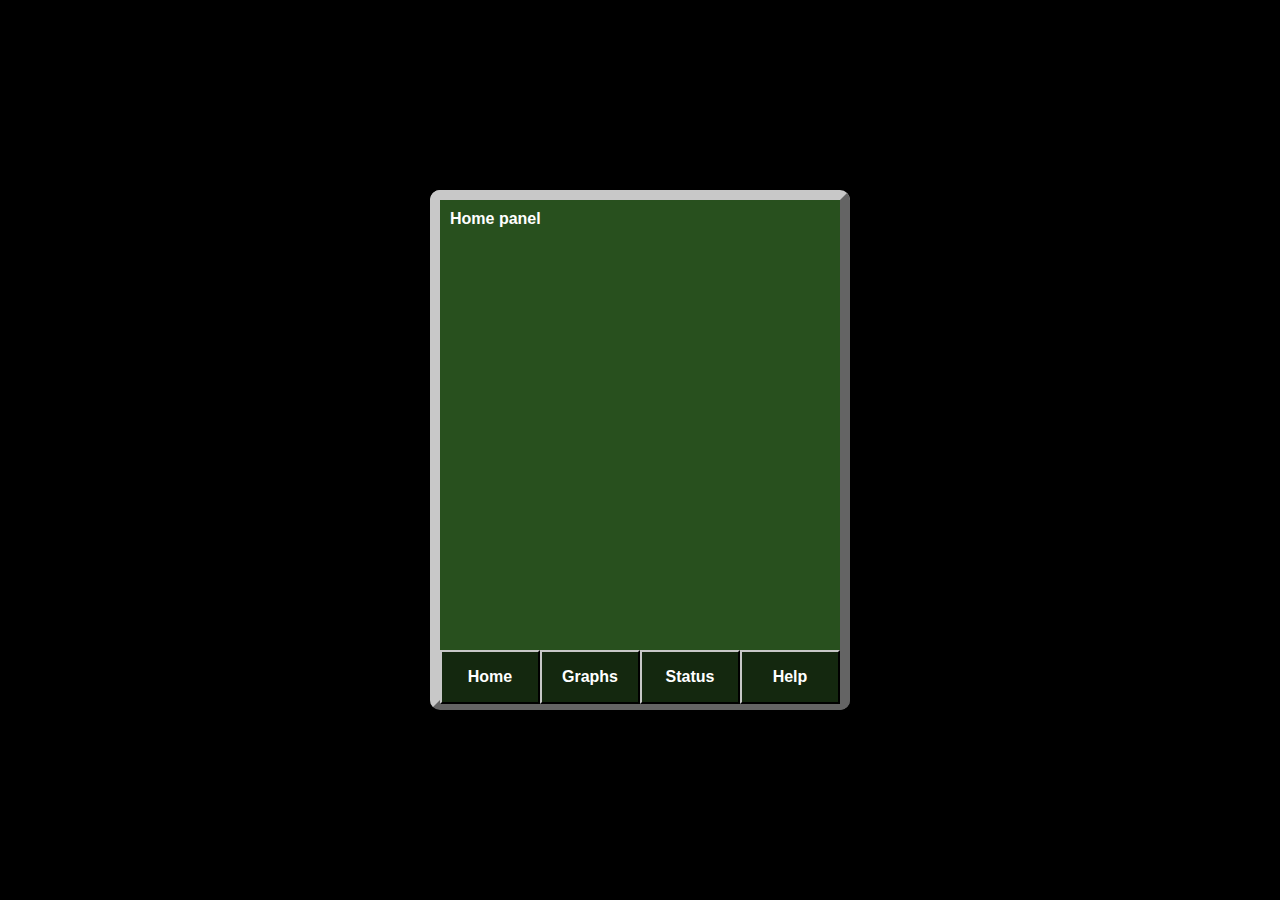
<file: index.html>
<!doctype html>
<head>
    <title>A better future</title>
    <meta charset="utf-8">
    <meta name="description" content="High fidelity prototype">
    <meta name="viewport" content="width=device-width, initial-scale=1">
    <link rel="stylesheet" href="css/normalize.css">
    <link rel="stylesheet" href="css/main.css">
    <script src="js/jquery-1.11.0.min.js"></script>
    <script src="js/main.js"></script>
</head>
<body>
    <div id="viewport">
        <ul id="stack">
            <li class="panel home">
                <div class="content">Home panel</div>
            </li>
            <li class="panel graphs">
                <div class="content">Graphs panel</div>
            </li>
            <li class="panel status">
                <div class="content">Status panel</div>
            </li>
            <li class="panel help">
                <div class="content">Help panel</div>
            </li>
        </ul>
        <ul id="navigation">
            <li id="home" class="button">Home</li>
            <li id="graphs" class="button">Graphs</li>
            <li id="status" class="button">Status</li>
            <li id="help" class="button">Help</li>
        </ul>
    </div>
</body>
</html>
</file>
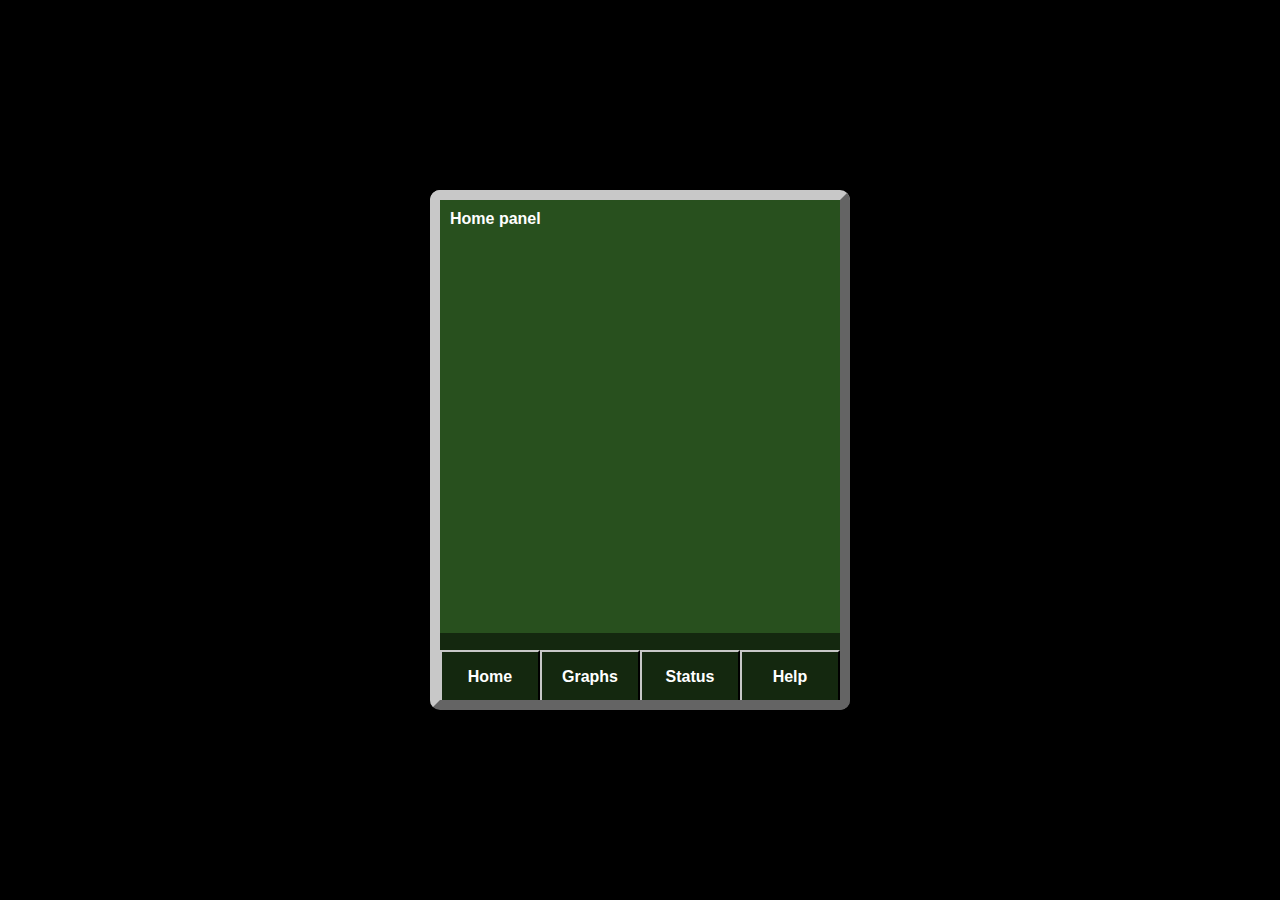
<file: v1/index.html>
<!doctype html>
<html>
<head>
    <title>A better future</title>
    <meta charset="utf-8">
    <meta name="description" content="High fidelity prototype">
    <meta name="viewport" content="width=device-width, initial-scale=1">
    <link rel="stylesheet" href="css/normalize.css">
    <link rel="stylesheet" href="css/main.css">
    <script src="js/jquery-1.11.0.min.js"></script>
    <script src="js/main.js"></script>
</head>
<body>
    <div id="viewport">
        <ul id="stack">
            <li class="panel home">
                <div class="content">Home panel</div>
            </li>
            <li class="panel graphs">
                <div class="content">Graphs panel</div>
            </li>
            <li class="panel status">
                <div class="content">Status panel</div>
            </li>
            <li class="panel help">
                <div class="content">Help panel</div>
            </li>
        </ul>
        <ul id="navigation">
            <li id="home" class="button">Home</li>
            <li id="graphs" class="button">Graphs</li>
            <li id="status" class="button">Status</li>
            <li id="help" class="button">Help</li>
        </ul>
    </div>
</body>
</html>
</file>
<file: css/main.css>
@charset "UTF-8";

html,
body {
    height: 100%;
    display: flex;
    flex-direction: column;
    justify-content: center;
    align-content: center;
    color: white;
    font-weight: bold;
    background: black;
}

#viewport {
    width: 400px;
    height: 500px;
    margin: auto;
    border: 10px solid;
    border-top-color: rgb(200,200,200);
    border-left-color: rgb(200,200,200);
    border-bottom-color: rgb(100,100,100);
    border-right-color: rgb(100,100,100);
    border-radius: 10px;
}

#stack {
    position: relative;
    height: 450px;
    list-style-type: none;
    margin: 0;
    padding: 0;
}

.panel {
    position: absolute;
    width: 100%;
    height: 100%;
    background: rgb(40,80,30);
    display: none;
}

.content {
    padding: 10px;
}

#navigation {
    width: 100%;
    height: 50px;
    list-style-type: none;
    margin: 0;
    padding: 0;
    display: -moz-box;
    display: -webkit-box;
}

.button {
    display: flex;
    justify-content: center;
    flex-direction: column;
    height: 100%;
    background: rgb(20,40,15);
    cursor: pointer;
    text-align: center;
    -moz-box-flex: 1;
    -webkit-box-flex: 1;
    flex: 1;
    border: 2px solid;
    border-top-color: rgb(200,200,200);
    border-left-color: rgb(200,200,200);
    border-bottom-color: black;
    border-right-color: black;
}
</file>
<file: v1/css/main.css>
@charset "UTF-8";

html,
body {
    height: 100%;
    display: flex;
    flex-direction: column;
    justify-content: center;
    align-content: center;
    color: white;
    font-weight: bold;
    background: black;
}

#viewport {
    width: 400px;
    height: 500px;
    margin: auto;
    overflow: hidden;
    border: 10px solid;
    border-top-color: rgb(200,200,200);
    border-left-color: rgb(200,200,200);
    border-bottom-color: rgb(100,100,100);
    border-right-color: rgb(100,100,100);
    border-radius: 10px;
    background: rgb(20,40,15);
}

#stack {
    position: relative;
    height: 450px;
    list-style-type: none;
    margin: 0;
    padding: 0;
}

.panel {
    position: absolute;
    width: 100%;
    height: 0;
    background: rgb(40,80,30);
    overflow: hidden;
}

.content {
    padding: 10px;
}

#navigation {
    width: 100%;
    height: 50px;
    list-style-type: none;
    margin: 0;
    padding: 0;
    display: -moz-box;
    display: -webkit-box;
}

.button {
    display: flex;
    justify-content: center;
    flex-direction: column;
    height: 100%;
    cursor: pointer;
    text-align: center;
    -moz-box-flex: 1;
    -webkit-box-flex: 1;
    flex: 1;
    border: 2px solid;
    border-top-color: rgb(200,200,200);
    border-left-color: rgb(200,200,200);
    border-bottom-color: black;
    border-right-color: black;
}
</file>
